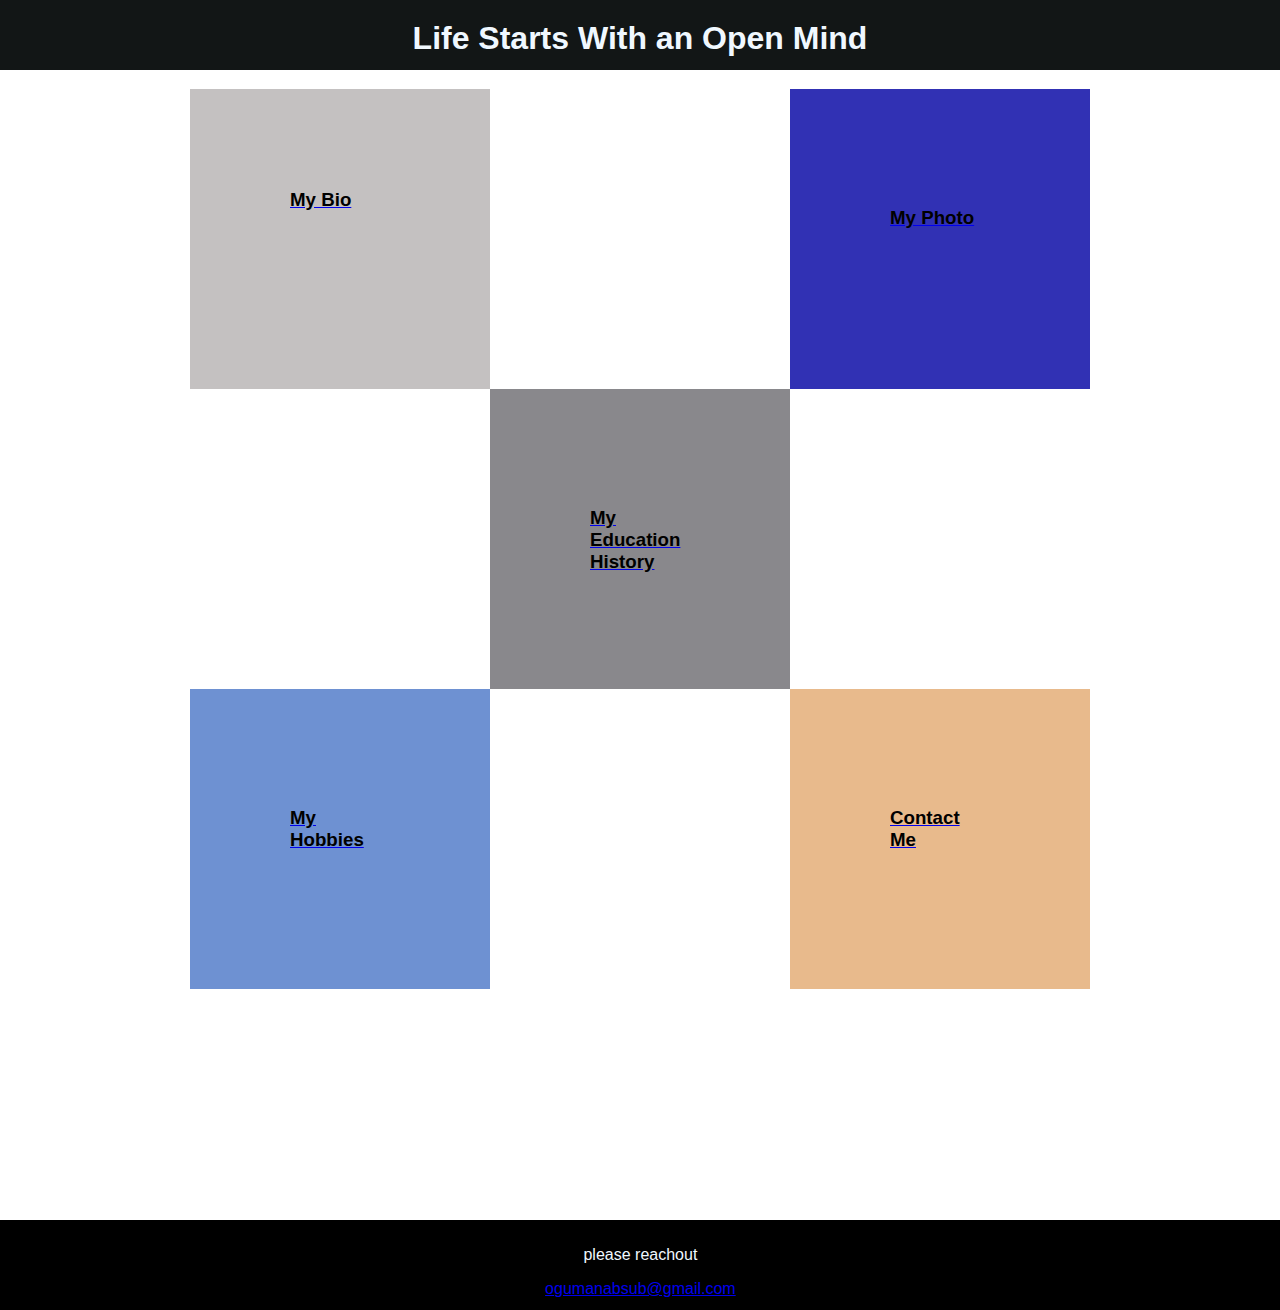
<file: index.html>
<!DOCTYPE html>
<html lang="en">
<head>
    <meta charset="UTF-8">
    <meta http-equiv="X-UA-Compatible" content="IE=edge">
    <meta name="viewport" content="width=device-width, initial-scale=1.0">
    <title>Personal Website</title>
    <link rel="stylesheet" href="styles.css">
    <link rel="apple-touch-icon" sizes="180x180" href="/apple-touch-icon.png">
<link rel="icon" type="image/png" sizes="32x32" href="/favicon-32x32.png">
<link rel="icon" type="image/png" sizes="16x16" href="/favicon-16x16.png">
<link rel="manifest" href="/site.webmanifest">

  
</head>
<body>
    <header><h1>Life Starts With an Open Mind</h1></header>
   
    
    
    <div class="container">

    <div class="one"><a href="MyBio.html"><h3>My Bio</h3></a></div>
    <div class="two"><a href="MyPhoto.html"><h3>My Photo</h3></a></div>
    <div class="three"><a href="MyHobbies.html"><h3>My Hobbies</h3></a></div>
    <div class="four"> <a href="ContactMe.html"><h3>Contact Me</h3></a></div>
    <div class="five"> <a href="education.html"><h3>My Education History</h3></a></div>
    
</div>

<footer style="position: absolute; bottom: 0; top: 135%; background-color: black ; color: aliceblue; height: 70px; margin-top: 5px; ">
    <p>please reachout</p>  
    <a href="mailtto: ogumanabsub@gmail.com"> ogumanabsub@gmail.com</a>       
</footer>


</body>


</html>
</file>
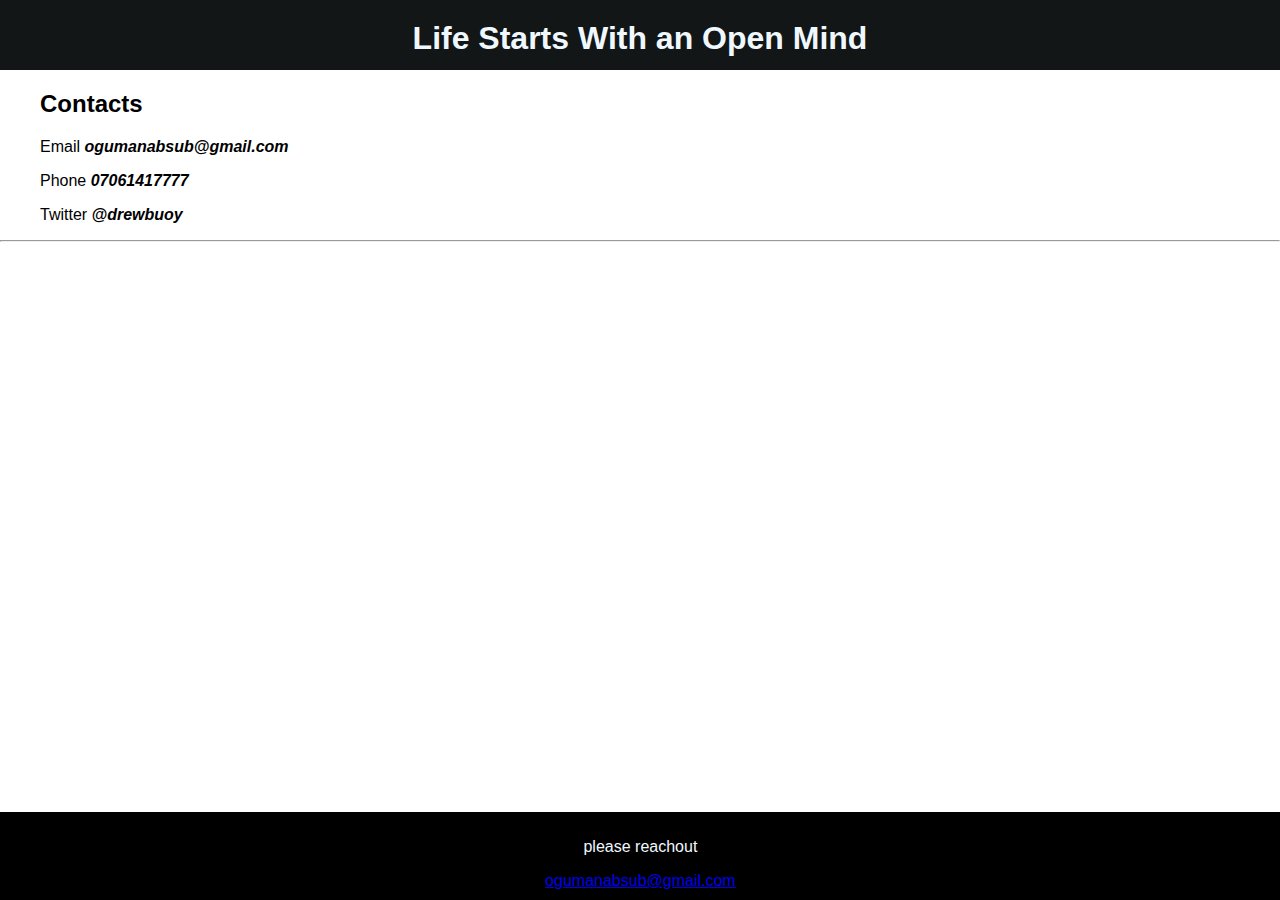
<file: ContactMe.html>
<!DOCTYPE html>
<html lang="en">
<head>
    <meta charset="UTF-8">
    <meta http-equiv="X-UA-Compatible" content="IE=edge">
    <meta name="viewport" content="width=device-width, initial-scale=1.0">
    <title>Personal Website</title>
    <link rel="stylesheet" href="styles.css">

  
</head>
<body>
    <header><h1>Life Starts With an Open Mind</h1></header>
    <blockquote>
    <h2 id="6">Contacts</h2>
    <p>Email <em> <strong>ogumanabsub@gmail.com</strong></em></p>
    <p>Phone <em> <strong>07061417777</strong></em></p>
    <p>Twitter <em> <strong>@drewbuoy</strong></em></p>
</blockquote>
    <hr>

<footer>
    <center>
        <p>please reachout</p>
        <a href="mailtto: ogumanabsub@gmail.com"> ogumanabsub@gmail.com</a>

    </center>

        
</footer>
    
</body>
</html>
</file>
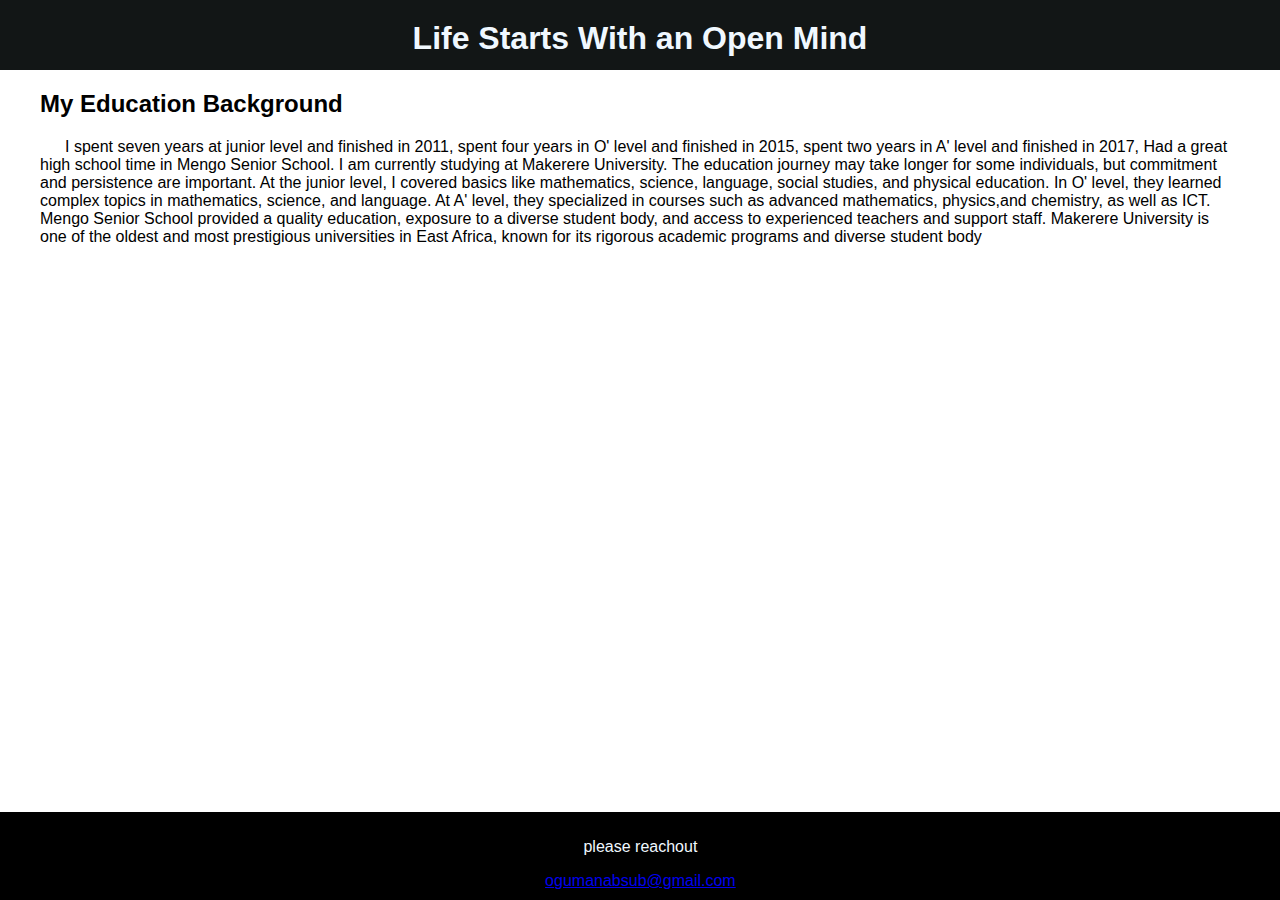
<file: education.html>
<!DOCTYPE html>
<html lang="en">
<head>
    <meta charset="UTF-8">
    <meta http-equiv="X-UA-Compatible" content="IE=edge">
    <meta name="viewport" content="width=device-width, initial-scale=1.0">
    <title>Personal Website</title>
    <link rel="stylesheet" href="styles.css">

  
</head>
<body>
    <header><h1>Life Starts With an Open Mind</h1></header>
    
    <blockquote><h2>My Education Background</h2>
   <p style="text-indent: 25px;">I spent seven years at junior level and finished in 2011, spent four years in O' level and finished in 2015, spent two years in A' level and finished in 2017, Had a great high school time in Mengo Senior School. I am currently studying at Makerere University. The education journey may take longer for some individuals, but commitment and persistence are important. At the junior level, I covered basics like mathematics, science, language, social studies, and physical education. In O' level, they learned complex topics in mathematics, science, and language. At A' level, they specialized in courses such as advanced mathematics, physics,and chemistry, as well as ICT. Mengo Senior School provided a quality education, exposure to a diverse student body, and access to experienced teachers and support staff. Makerere University is one of the oldest and most prestigious universities in East Africa, known for its rigorous academic programs and diverse student body</p>
</blockquote>
<footer>
    <center>
        <p>please reachout</p>
        <a href="mailtto: ogumanabsub@gmail.com"> ogumanabsub@gmail.com</a>

    </center>

        
</footer>
    
</body>
</html>
</file>
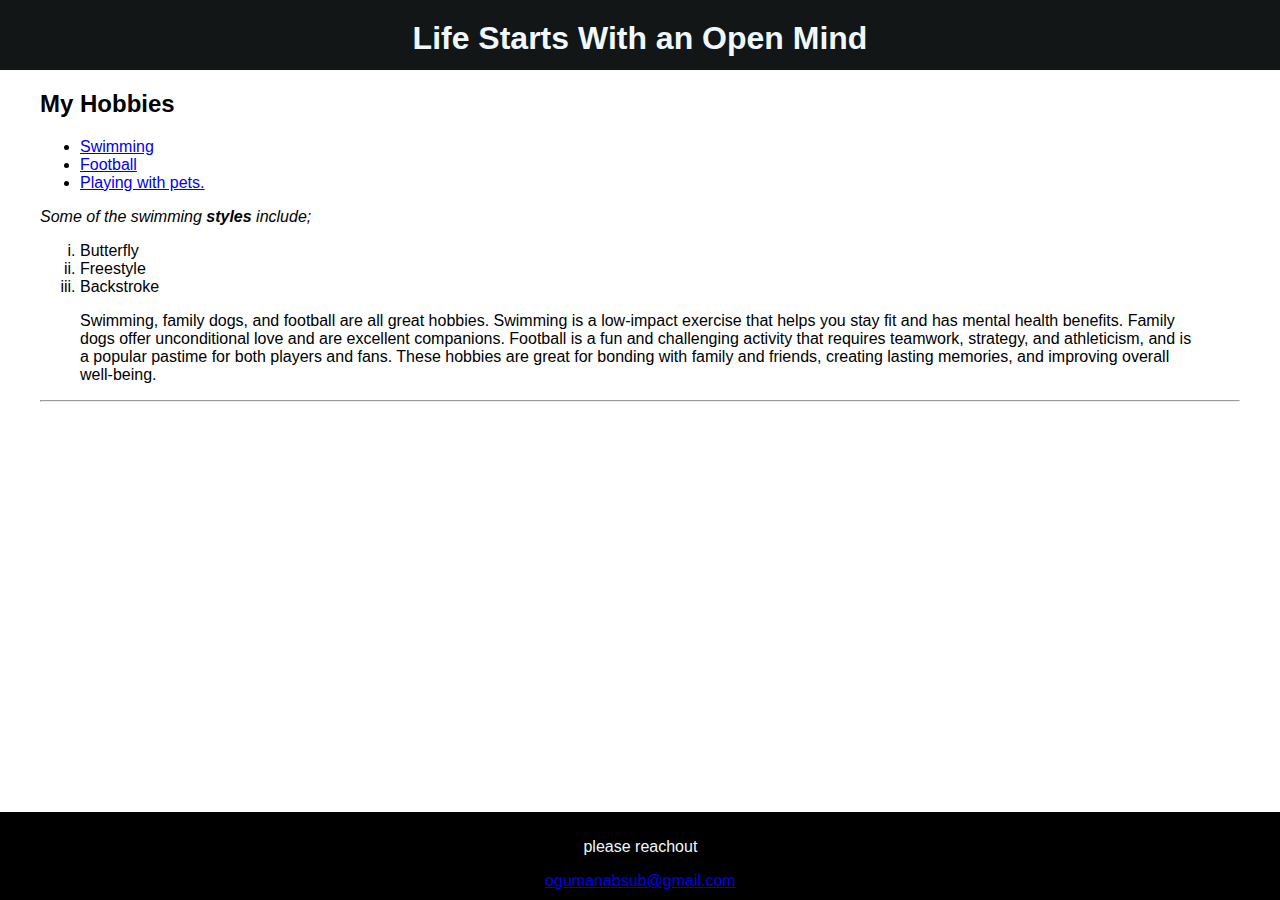
<file: MyHobbies.html>
<!DOCTYPE html>
<html lang="en">
<head>
    <meta charset="UTF-8">
    <meta http-equiv="X-UA-Compatible" content="IE=edge">
    <meta name="viewport" content="width=device-width, initial-scale=1.0">
    <title>Personal Website</title>
    <link rel="stylesheet" href="styles.css">

  
</head>
<body>
    
    <header><h1>Life Starts With an Open Mind</h1></header>
    <blockquote>
    <h2>My Hobbies</h2>
    <ul>
        <li><a href="page x.html.#1">Swimming</a> </li>
        <li><a href="page x.html.#2">Football</a> </li>
        <li><a href="page x.html.#3">Playing with pets.</a> </li>
    </ul>
    <p><em>Some of the swimming <strong> styles </strong>include;</em></p>
    <ol type="i">
        <li>Butterfly</li>
        <li>Freestyle</li>
        <li>Backstroke</li>
    </ol>
    <blockquote contenteditable="true">
    <p>Swimming, family dogs, and football are all great hobbies. Swimming is a low-impact exercise that helps you stay fit and has mental health benefits. Family dogs offer unconditional love and are excellent companions. Football is a fun and challenging activity that requires teamwork, strategy, and athleticism, and is a popular pastime for both players and fans. These hobbies are great for bonding with family and friends, creating lasting memories, and improving overall well-being.</p>
    </blockquote>
    <hr>
</blockquote>
    
<footer>
    <center>
        <p>please reachout</p>
        <a href="mailtto: ogumanabsub@gmail.com"> ogumanabsub@gmail.com</a>

    </center>

        
</footer>
    
</body>
</html>
</file>
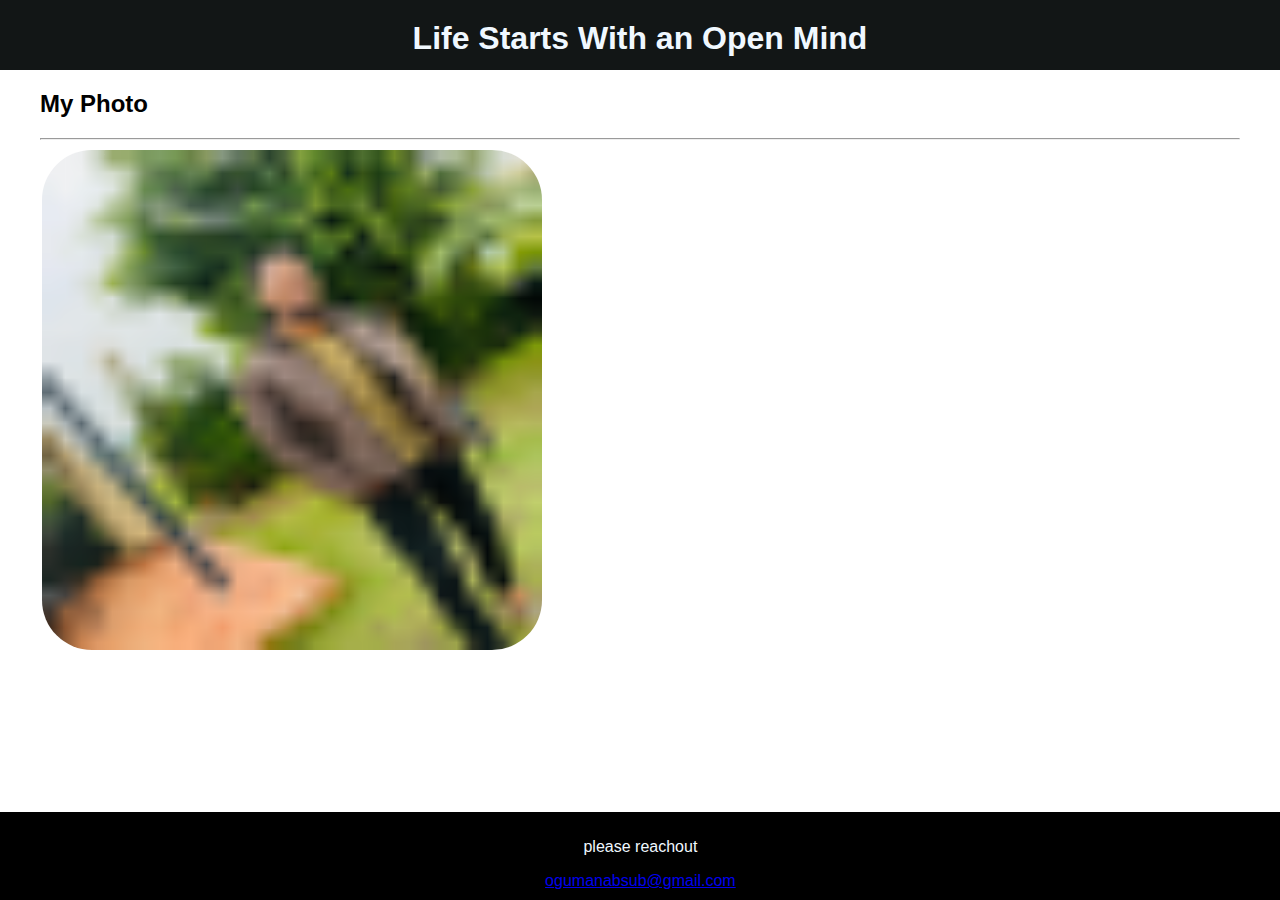
<file: MyPhoto.html>
<!DOCTYPE html>
<html lang="en">
<head>
    <meta charset="UTF-8">
    <meta http-equiv="X-UA-Compatible" content="IE=edge">
    <meta name="viewport" content="width=device-width, initial-scale=1.0">
    <title>Page 2</title>
    <link rel="stylesheet" href="styles.css">

   
</head>
<body>
    <header><h1>Life Starts With an Open Mind</h1></header>
    <blockquote>
   
    <h2>My Photo</h2> 
    <hr>   
       <img src="favicon-32x32.png" alt="favicon img">
    </blockquote>

       <footer>
        <p>please reachout</p>
        <a href="mailtto: ogumanabsub@gmail.com"> ogumanabsub@gmail.com</a>       
    </footer>
</body>

</html>
</file>
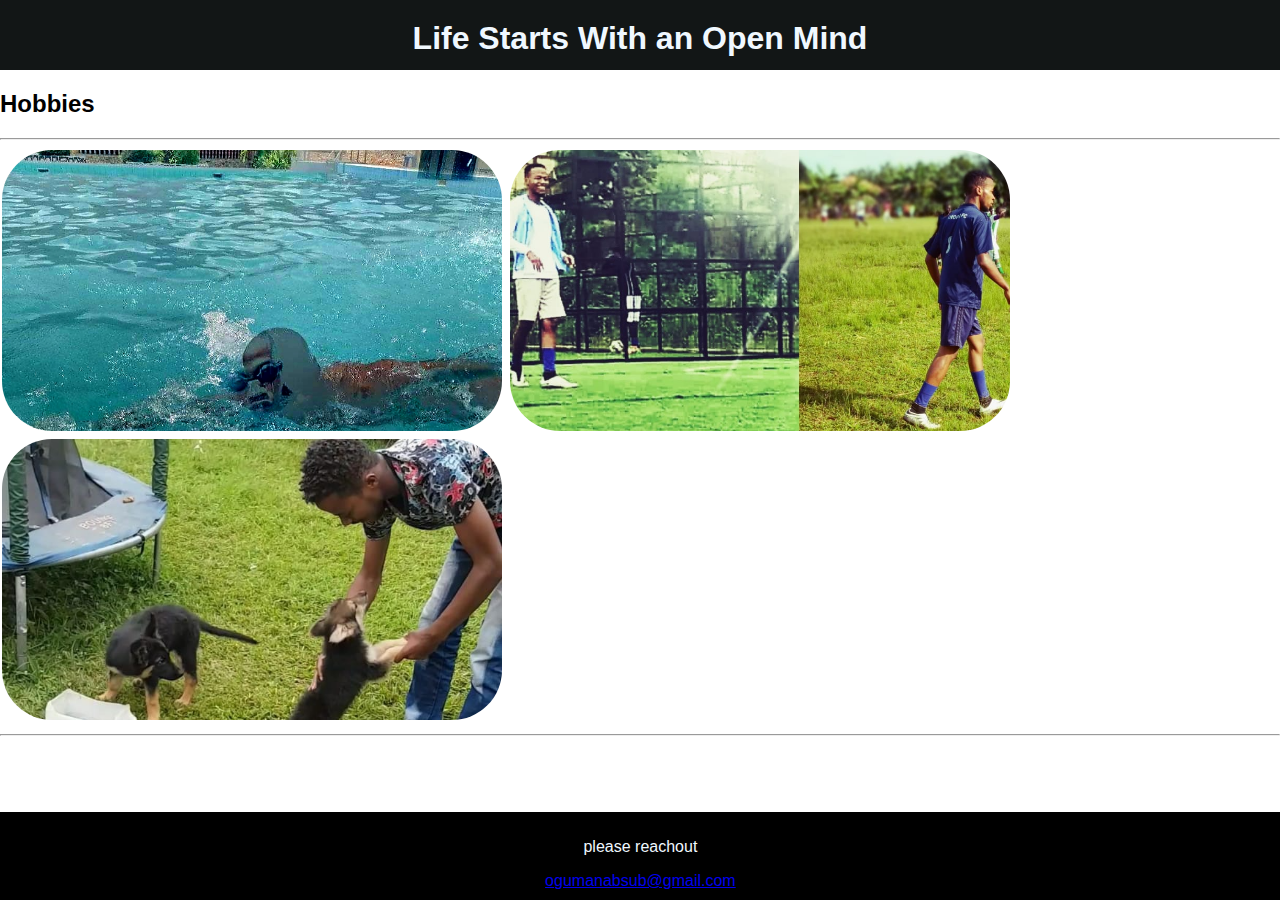
<file: Page x.html>
<!DOCTYPE html>
<html lang="en">
<head>
    <meta charset="UTF-8">
    <meta http-equiv="X-UA-Compatible" content="IE=edge">
    <meta name="viewport" content="width=device-width, initial-scale=1.0">
    <title>Page 2</title>
    <link rel="stylesheet" href="styles.css">

   
</head>
<body>
    <header><h1>Life Starts With an Open Mind</h1></header>
   
    <h2>Hobbies</h2>    
        <hr>
        <img src="1.png" alt="image" id="1">
        <img src="2.png" alt="image" id="2">
        <img src="3.png" alt="image" id="3">
    
    <hr>

<footer>
        <p>please reachout</p>
        <a href="mailtto: ogumanabsub@gmail.com"> ogumanabsub@gmail.com</a>       
</footer>
</body>
</html>
</file>
<file: styles.css>
div{
    height: 300px;
    width: 300px;

}

.one {
    background-color: rgb(196, 193, 193);
    

}

.two{
    background-color: rgb(49, 49, 180);
    position: absolute;
    right: 0px;
    top: 0%;

}

.three{
    background-color: rgb(110, 145, 210);
    position: absolute;
    left: 0px;
    bottom: 0px;

}
.four{
    background-color: rgb(232, 186, 140);
    position: absolute;
    right: 0%;
    bottom: 0%;


}
.five{
    background-color: rgb(137, 136, 140);
    position: absolute;
    left: 300px;
    top: 300px;

    

}

.container{

    width: 900px;
    height: 900px;
    position: relative;
    margin: 0px auto 0px auto;


}

.container:hover{
    background-color:white;
}
div:hover{
    background-color: brown;
}

header{
    background-color: rgb(18, 22, 22);
    margin: 0%;
    padding: 20;
    width: 100%;
    height: 70px;

}
h1{
    text-align: center;
    padding: 20px;
    color: aliceblue;
    margin:  0%;
}
body{
    margin: 0%;
    font-family: Arial, Helvetica, sans-serif;
}

h3{
    padding: 100px;
    color: black;
}

img{
    border-radius: 50px;
    width: 500px;
    margin: 1.8px;
}
footer{
    background-color: black;
    text-align: center;
    color: aliceblue;
    padding: 10px;
    position: absolute;
    bottom: 0%;
    width: 98.5%;
   
    
   
    
}
</file>
